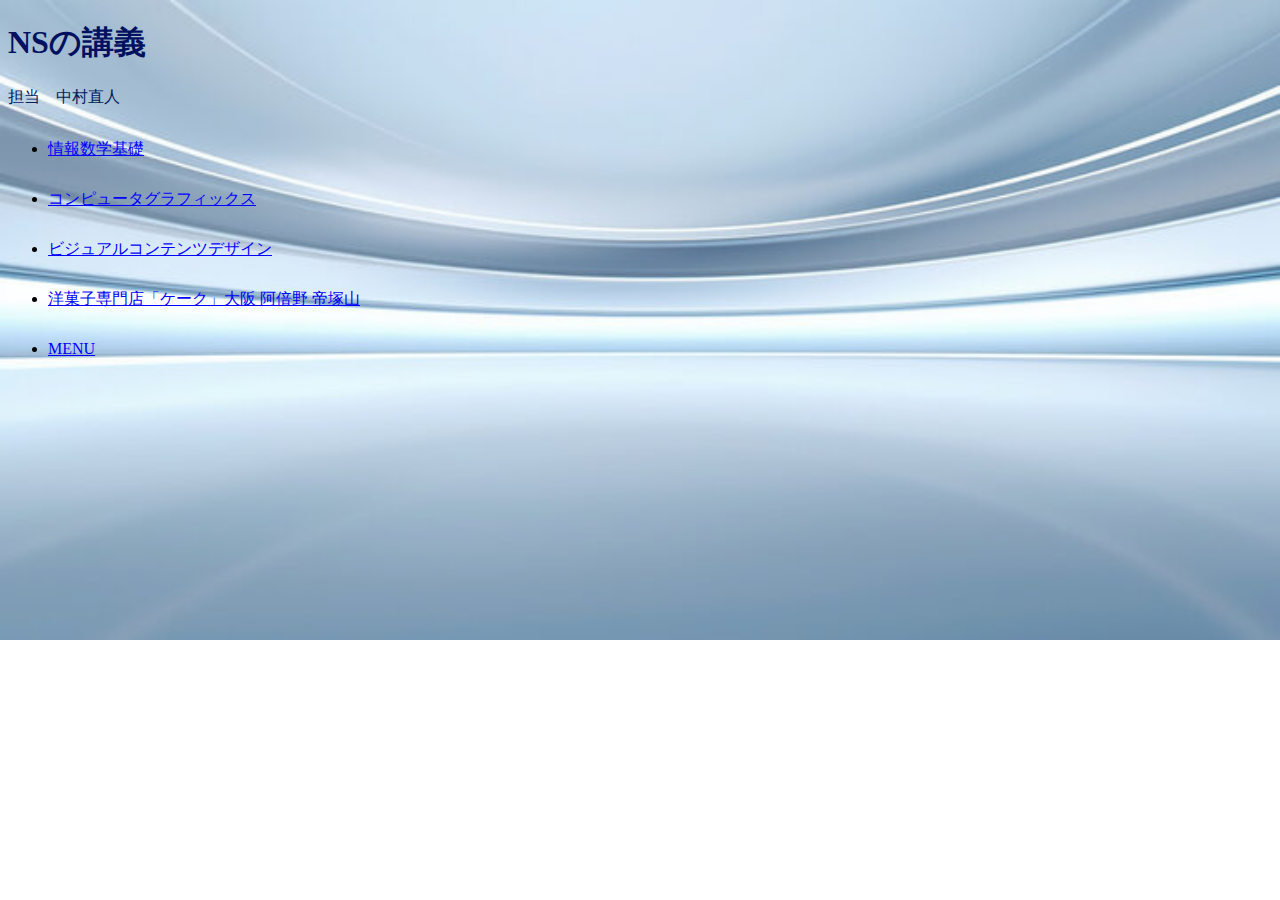
<file: index.html>
<!doctype html>
<html>
<head>
<meta charset="utf-8">
<title>無題ドキュメント</title>
<link href="top.css" rel="stylesheet" type="text/css">
</head>

<body>
<h1>NSの講義</h1>
<p>担当　中村直人</p>
<ul>
  <li><a href="Lesson2/math.html">情報数学基礎</a></li>
  <li><a href="Lesson2/CG.html">コンピュータグラフィックス</a></li>
  <li><a href="Lesson2/VCD.html">ビジュアルコンテンツデザイン</a></li>
  <li><a href="Lesson3/cake.html">洋菓子専門店「ケーク」大阪 阿倍野 帝塚山</a></li>
  <li><a href="Lesson4/menu_sample_2332097.html">MENU</a></li>
</ul>
<p></p>
<p></p>
</body>
</html>
</file>
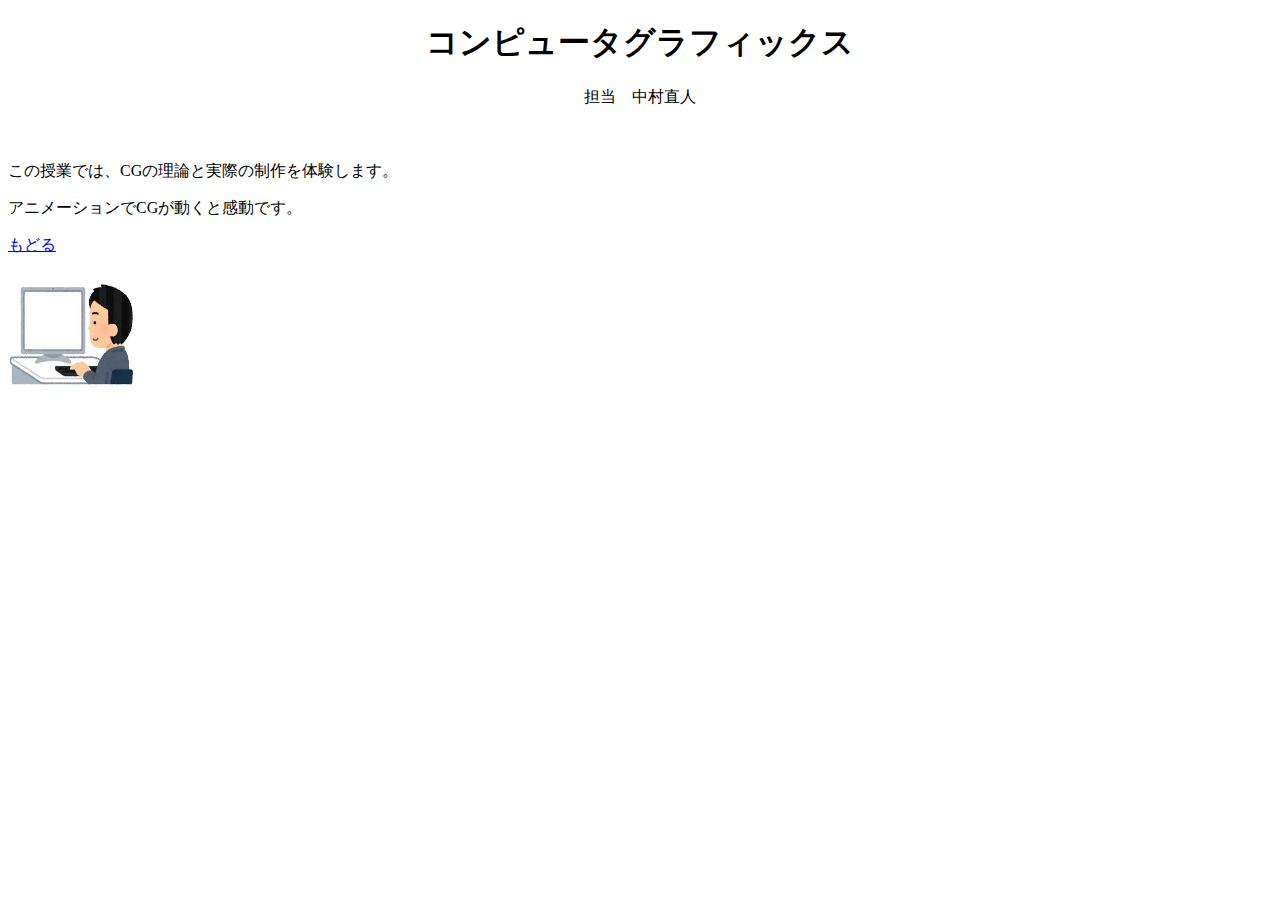
<file: Lesson1/lesson1-org3.html>
﻿<!doctype html>
<HTML>
   <HEAD>
      <meta charset="UTF-8">
      <TITLE>Webページの基礎</TITLE>
   </HEAD>
   <BODY>
	<center><h1>コンピュータグラフィックス</h1>
	<P>担当　中村直人</center>
　　　　<P>この授業では、CGの理論と実際の制作を体験します。</p>
<p>アニメーションでCGが動くと感動です。</p>
<p><a href="../index.html">もどる</a></p>
        <P><img src="pcuser.jpg" width="128" height="128" alt="頑張ろう">
   </BODY>

</HTML>
</file>
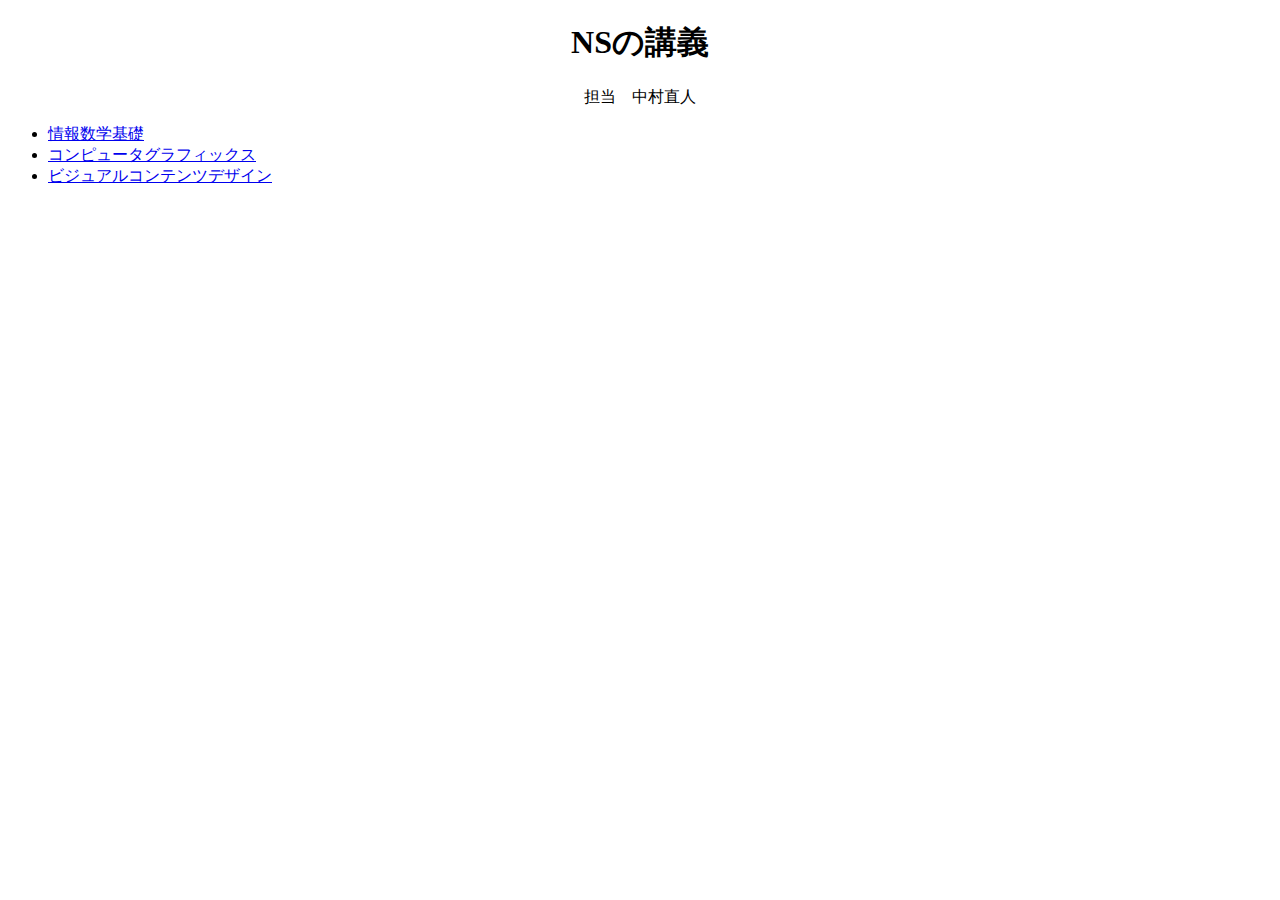
<file: Lesson1/lesson1-top.html>
﻿<!doctype html>
<HTML>
   <HEAD>
      <meta charset="UTF-8">
      <TITLE>Webページの基礎</TITLE>
   </HEAD>
   <BODY>
	<center><h1>NSの講義</h1>
	<P>担当　中村直人</center>
<ul>
    <li><a href="Lesson1/lesson1-org2.html">情報数学基礎</a></li>
    <li><a href="Lesson1/lesson1-org3.html">コンピュータグラフィックス</a></li>
    <li><a href="Lesson1/lesson1-org1.html">ビジュアルコンテンツデザイン</a></li>
</ul>
   </BODY>
</HTML>
</file>
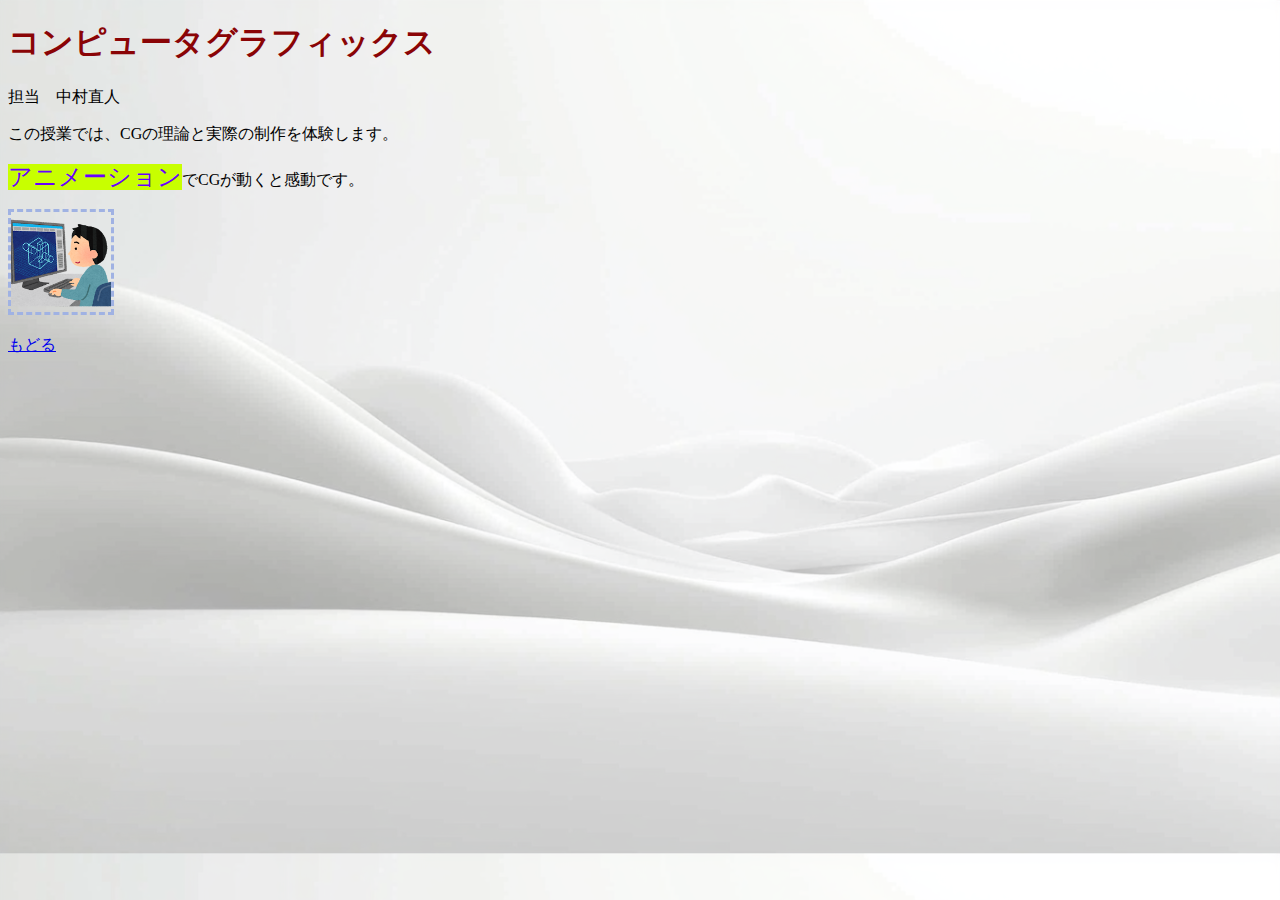
<file: Lesson2/CG.html>
<!doctype html>
<html>
<head>
<meta charset="utf-8">
<title>コンピュータグラフィック</title>
<link href="base.css" rel="stylesheet" type="text/css">
</head>

<body>
<h1>コンピュータグラフィックス</h1>
<p>担当　中村直人</p>
<p>この授業では、CGの理論と実際の制作を体験します。</p>
<p><span class="key">アニメーション</span>でCGが動くと感動です。</p>
<p><img src="job_3d_cad_designer.png" width="100" height="100" alt=""/></p>
<p><a href="../index.html">もどる</a><br>
</p>
</body>
</html>
</file>
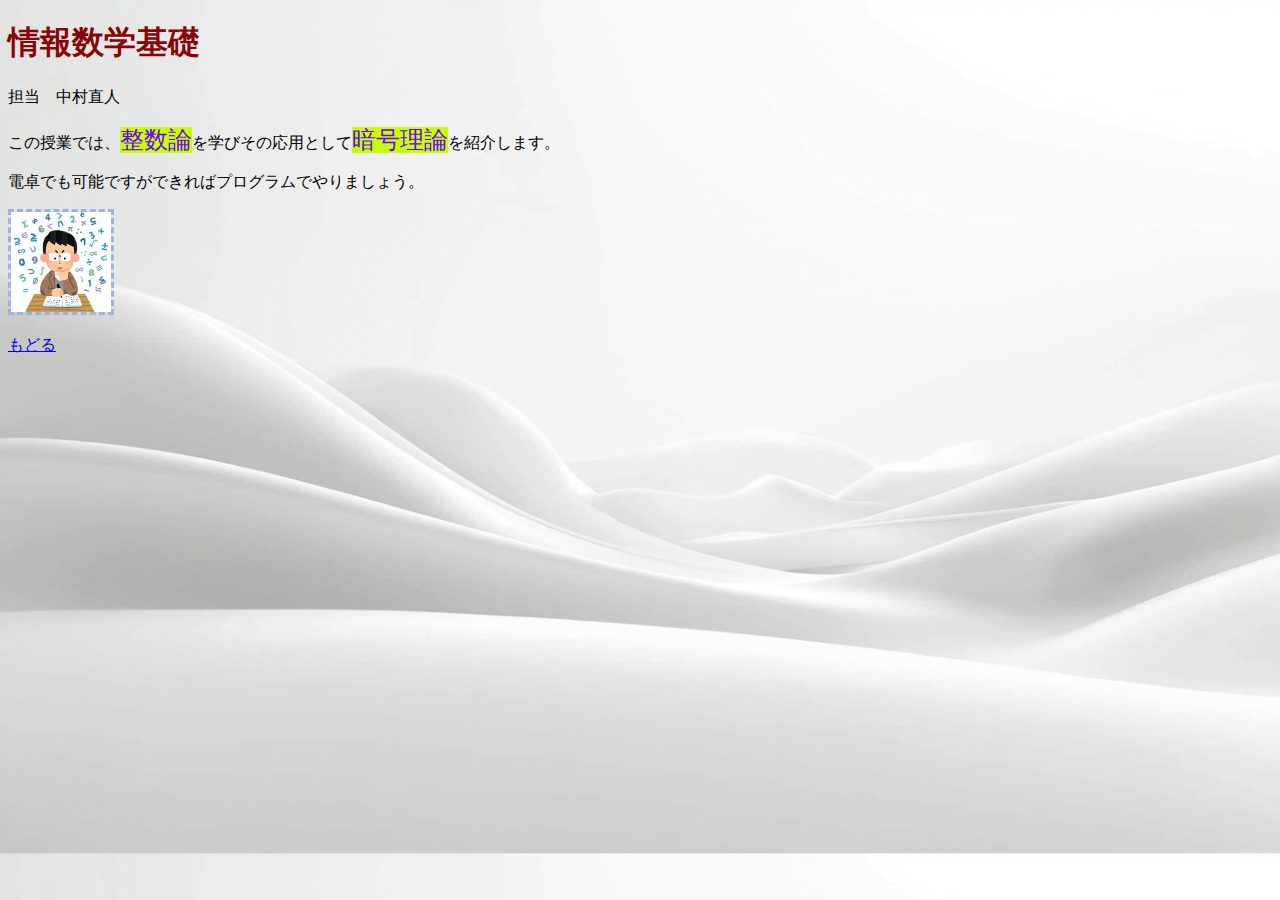
<file: Lesson2/math.html>
<!doctype html>
<html>
<head>
<meta charset="utf-8">
<title>情報数学</title>
<link href="base.css" rel="stylesheet" type="text/css">
</head>

<body>
<h1>情報数学基礎 </h1>
<p>担当　中村直人 </p>
<p>この授業では、<span class="key">整数論</span>を学びその応用として<span class="key">暗号理論</span>を紹介します。</p>
<p> 電卓でも可能ですができればプログラムでやりましょう。</p>
<p><img src="images (1).jpg" width="100" height="100" alt=""/></p>
<p><a href="../index.html">もどる</a></p>
</body>
</html>
</file>
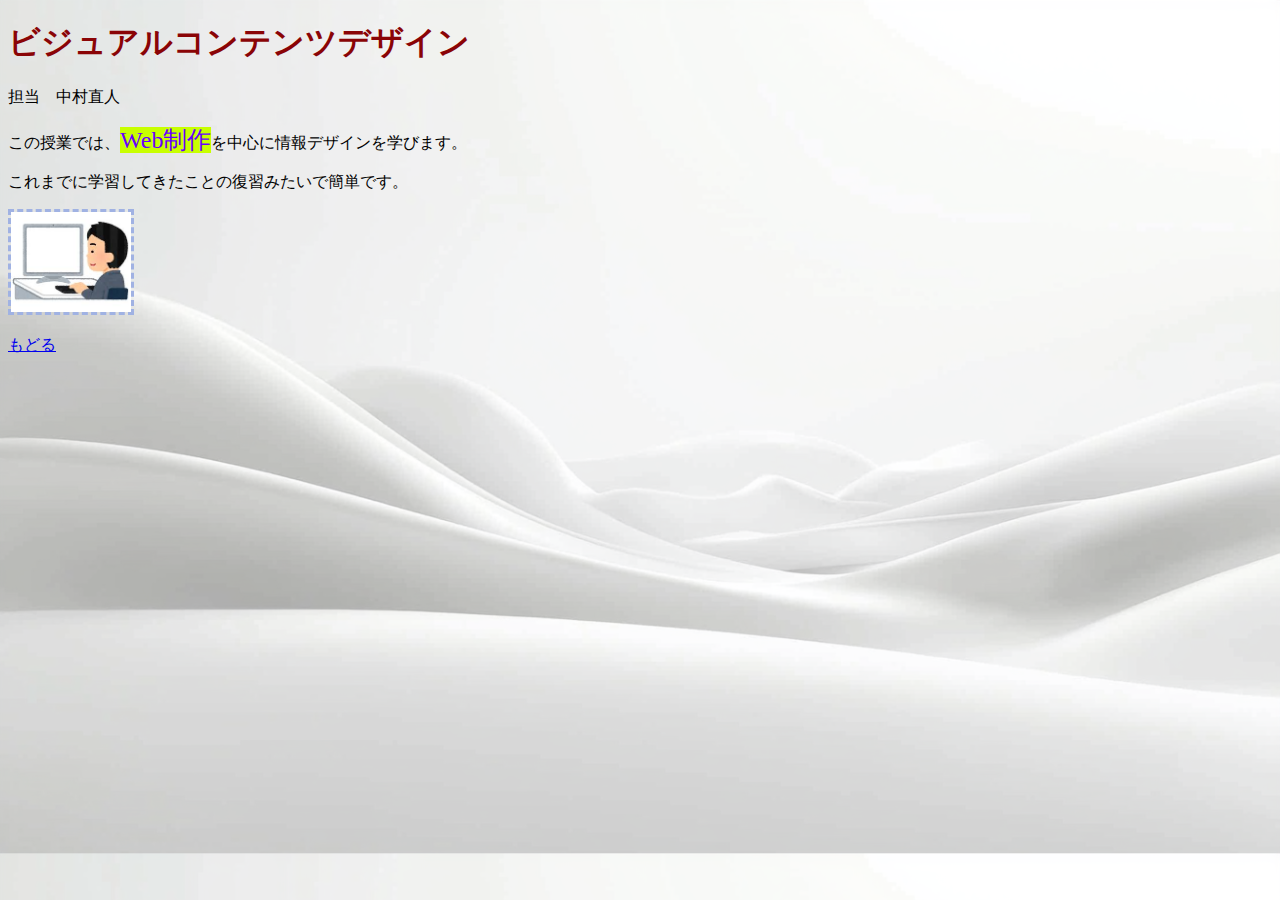
<file: Lesson2/VCD.html>
<!doctype html>
<html>
<head>
<meta charset="utf-8">
<title>ビジュアルコンテンツデザイン</title>
<link href="base.css" rel="stylesheet" type="text/css">
</head>

<body>
<h1>ビジュアルコンテンツデザイン</h1>
<p>担当　中村直人</p>
<p>この授業では、<span class="key">Web制作</span>を中心に情報デザインを学びます。 </p>
<p>これまでに学習してきたことの復習みたいで簡単です。</p>
<p><img src="images.jpg" width="120" height="100" alt=""/></p>
<p><a href="../index.html">もどる</a></p>
</body>
</html>
</file>
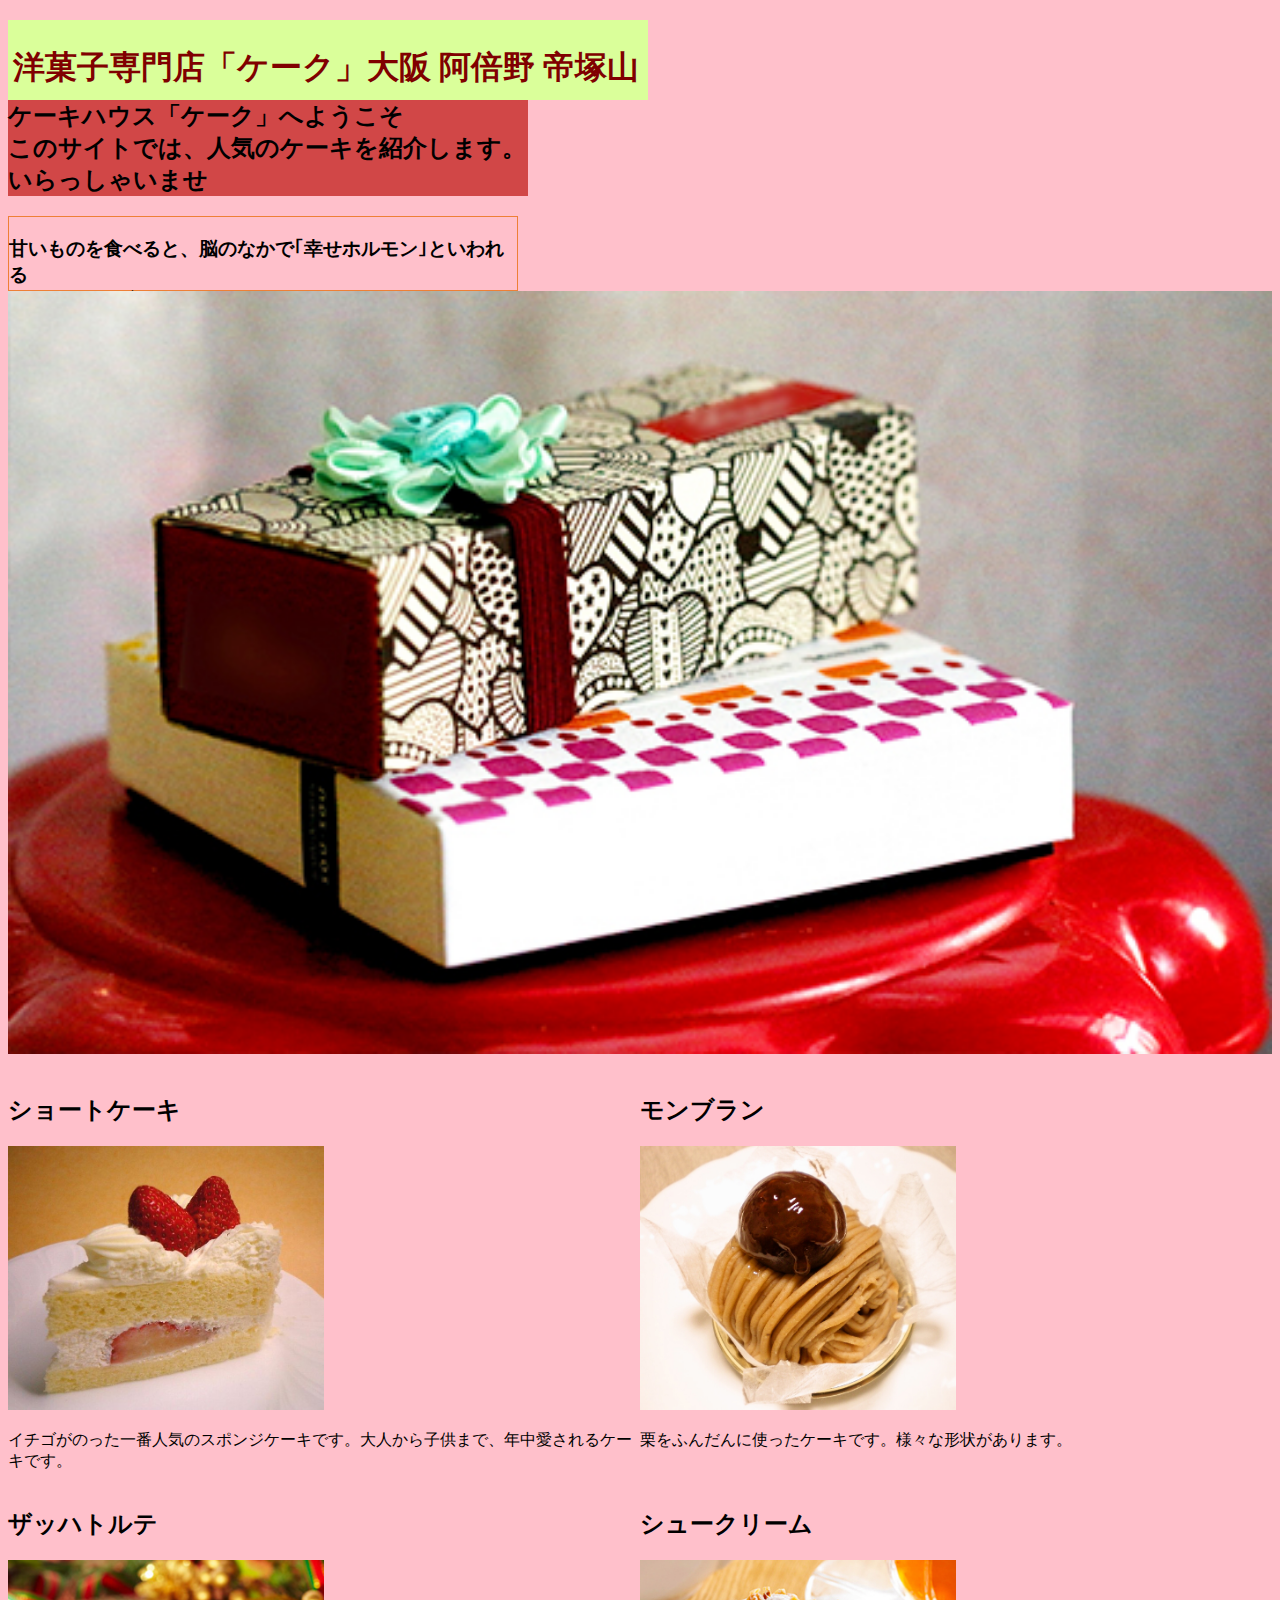
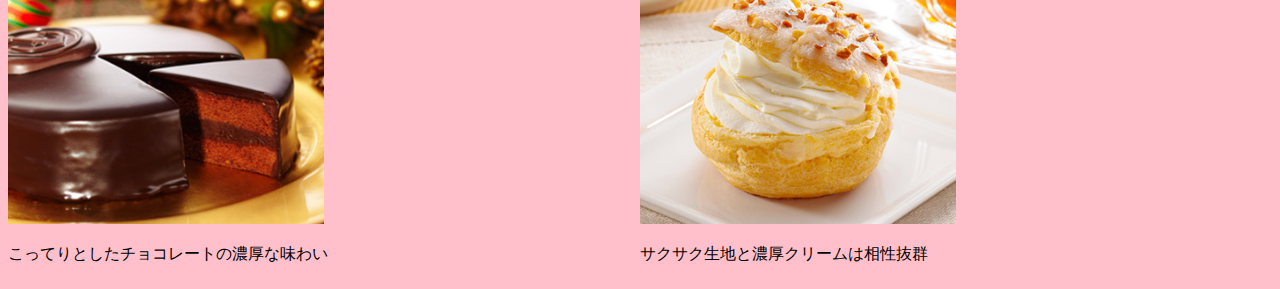
<file: Lesson3/cake.html>
<!doctype html>
<html>
<head>
<meta charset="utf-8">
<title>cake</title>
<style type="text/css">
body {
    background-color: #ffc0cb;
	max-height: 100%;
}
#one {
    background-color: #DAFF9A;
    color: #800000;
    width: 630px;
    height: 70px;
    float: left;
	padding: 5px;
}
#two {
    background-color: #D14747;
    width: 520px;
    height: 270x;
    float: none;
}
#three {
    border: thin solid #EE8036;
    width: 510px;
    height: 75px;
    float: left;
	box-sizing: border-box;
}
#bigbox{
    width: 100%;
    max-height: 100%;
	flex-wrap:wrap;
}
#cakes {
    flex-wrap: wrap;
    float: left;
}
.wrap{
	display:flex;
}
</style>
</head>

<body>
<div id="bigbox">
	<div id="one">
	  <h1>洋菓子専門店「ケーク」大阪 阿倍野 帝塚山</h1>
	</div>
	<div id="two">
	  <h2>ケーキハウス「ケーク」へようこそ<br>
		このサイトでは、人気のケーキを紹介します。<br>
		いらっしゃいませ</h2>
	</div>
	<div id="three">
	  <h3>甘いものを食べると、脳のなかで｢幸せホルモン｣といわれる<br>
		セロトニンが増えていると考えられています。</h3>
	</div>
</div>
<p><img src="shop.jpg" width="100%" alt=""/></p>

<div class="wrap">
	<div class="cakes">
	  <h2>ショートケーキ</h2>
		<img src="cake01.jpg" width="50%" alt=""/>
		<p>イチゴがのった一番人気のスポンジケーキです。大人から子供まで、年中愛されるケーキです。</p>
	</div> 

	<div class="cakes">
		<h2>モンブラン</h2>
		<img src="cake02.jpg" width="50%" alt=""/>
		<p>栗をふんだんに使ったケーキです。様々な形状があります。</p>
	</div> 
</div>

<div class="wrap">
	<div class="cakes">
		<h2>ザッハトルテ</h2>
		<img src="cake03.jpg" width="50%" alt=""/>
		<p>こってりとしたチョコレートの濃厚な味わい</p>
	</div> 

	<div class="cakes">
		<h2>シュークリーム</h2>
		<img src="cake04.jpg" width="50%" alt=""/>
		<p>サクサク生地と濃厚クリームは相性抜群</p>
	</div> 
</div>
	
</body>
</html>
</file>
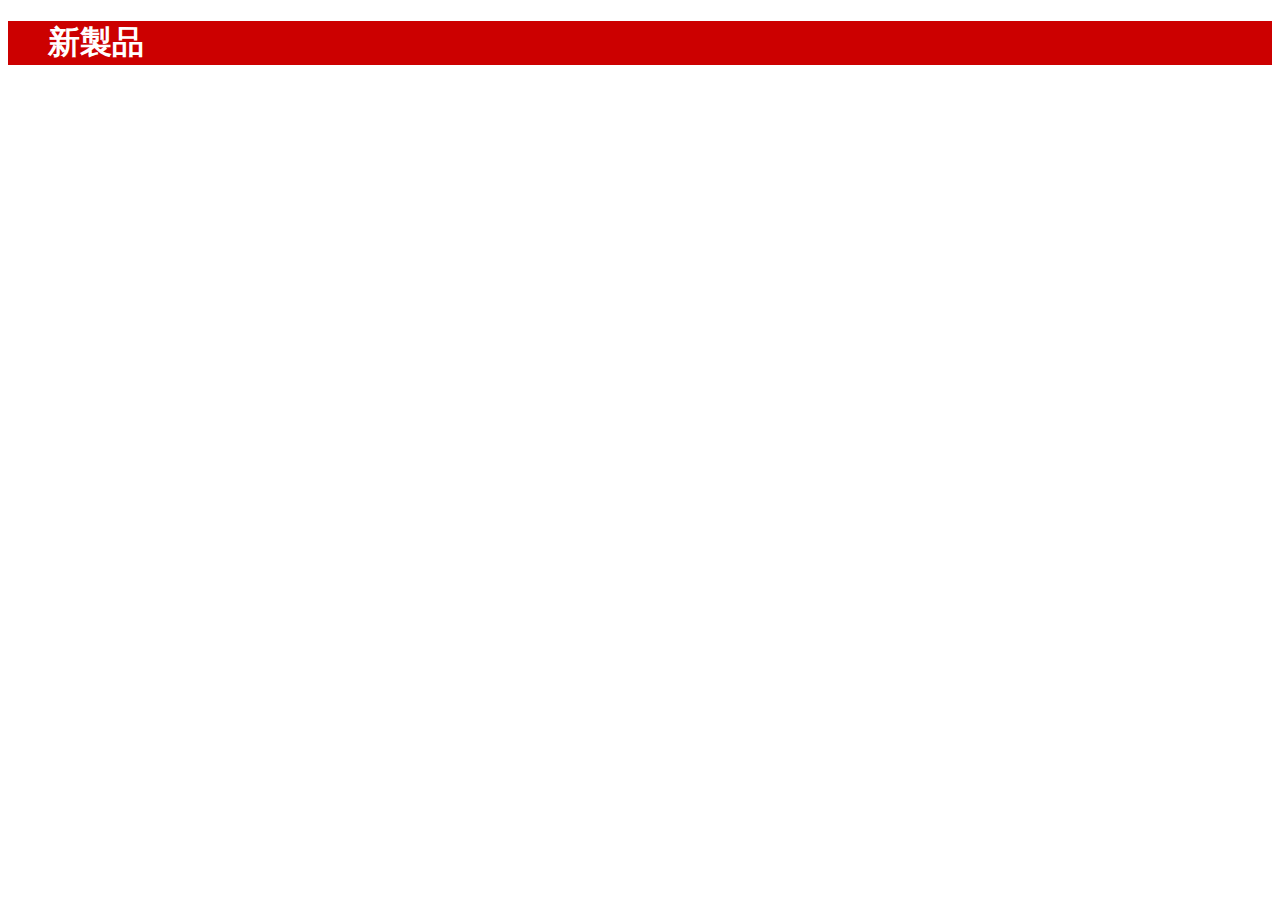
<file: Lesson4/Shinseihin.html>
<!doctype html>
<html>
<head>
<meta charset="utf-8">
<title>Shinseihin</title>
<style type="text/css">
ul.menu {
    color: #FFFFFF;
    background-color: #CC0000;
}
</style>
</head>

<body>
<ul class="menu">
	<h1>新製品
	</h1>
</ul>
</body>
</html>
</file>
<file: top.css>
@charset "utf-8";
ul li a {
	line-height: 50px;
	color: #0200FF;
}
body {
	background-image: url(360_F_748841802_0wd4SgvF6ylo62ukr9TFflhsv0mrKNNw.jpg);
	background-repeat: no-repeat;
	background-size: cover;
}
body h1 {
	color: #001160;
}
body p {
	color: #00215B;
}
</file>
<file: Lesson2/base.css>
@charset "utf-8";
body h1 {
	color: #8A0406;
	font-family: "Hiragino Sans", "Hiragino Kaku Gothic ProN", Meiryo, sans-serif;
}
.key {
	color: #6900FF;
	background-color: #C8FF00;
	font-size: x-large;
	background-size: cover;
}
body p img {
	border: 3px dashed #A0B2E3;
}
body {
	background-image: url(white_wave02.png);
	background-size: cover;
}
</file>
